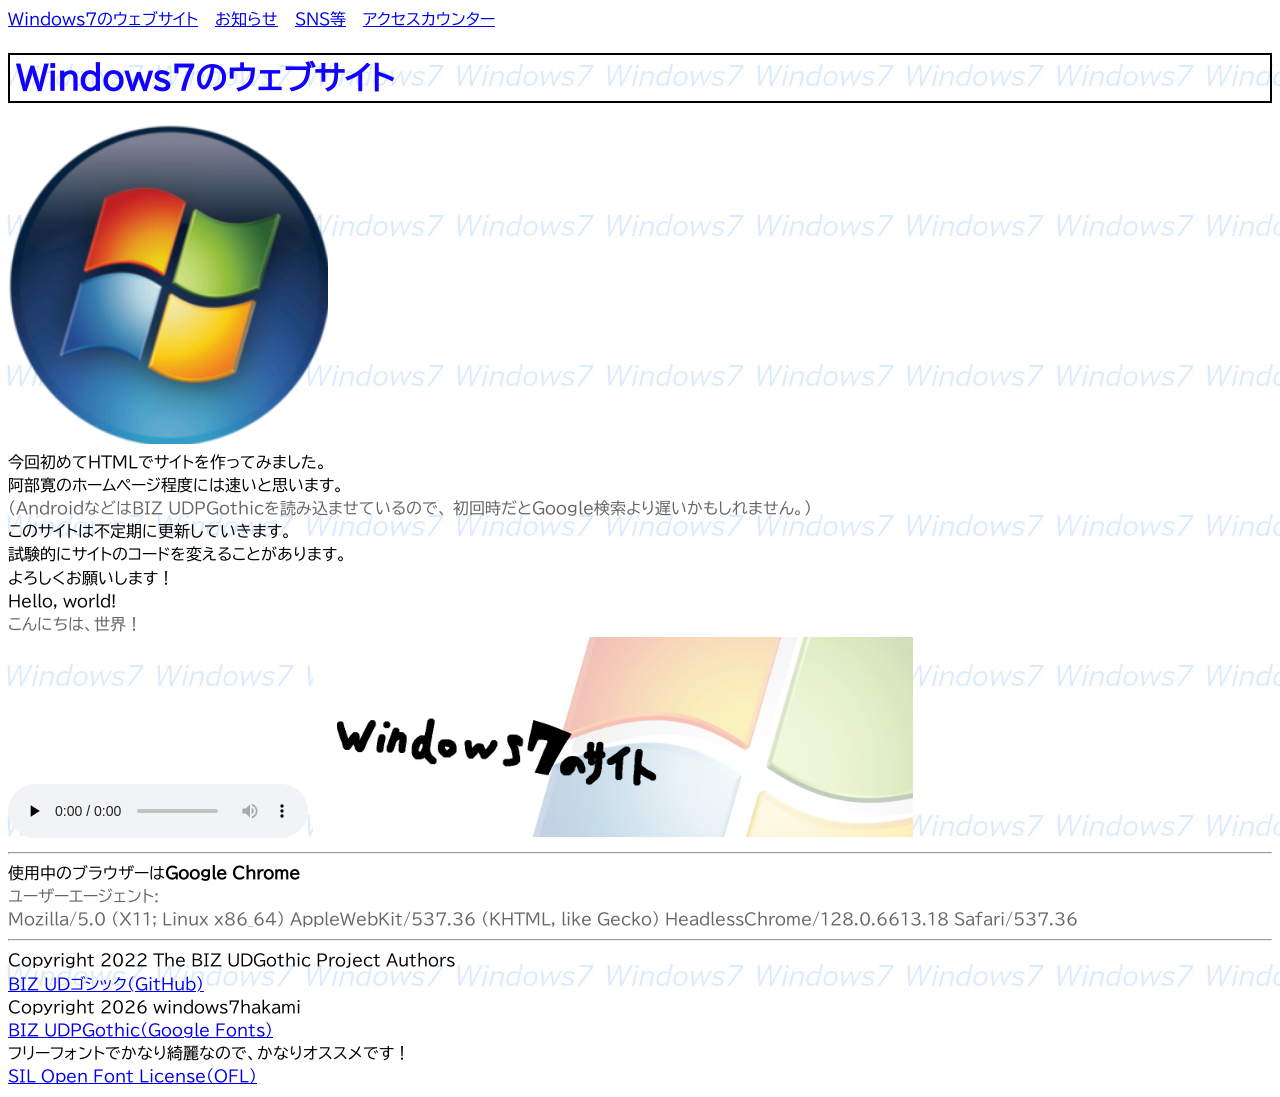
<file: index.html>
<!DOCTYPE html>
<html lang="ja">
<head>
<meta http-equiv="Content-Type" content="text/html; charset=UTF-8">
<title>Windows7のウェブサイト</title>
<meta name="viewport" content="width=device-width, initial-scale=1">
<meta name="description" content="Windows7のウェブサイト">
<link rel="icon" href="favicon.ico"/>
<link rel="shortcut icon" href="favicon.ico" type="image/x-icon">
<link rel="stylesheet" type="text/css" href="style.css">
</head>
<body>
<nav class="navigation">
<a href="index.html" class="nav-link">Windows7のウェブサイト</a>
<a href="News.html" class="nav-link">お知らせ</a>
<a href="SNS.html" class="nav-link">SNS等</a>
<a href="Moe_Counter.html" class="nav-link">アクセスカウンター</a>
</nav>
<main>
<h1>Windows7のウェブサイト</h1>
<img src="Win7_icon.png" width="256" height="256" alt="Windows7のアイコン">
<p>今回初めてHTMLでサイトを作ってみました。</p>
<p>阿部寛のホームページ程度には速いと思います。</p>
<p class="note">
(AndroidなどはBIZ UDPGothicを読み込ませているので、
初回時だとGoogle検索より遅いかもしれません。)</p>
<p>このサイトは不定期に更新していきます。</p>
<p>試験的にサイトのコードを変えることがあります。</p>
<p>よろしくお願いします！</p>
<p>Hello, world!</p>
<p class="note">
こんにちは、世界！</p>
<audio controls preload="none">
<source src="You-are-an-idiot.m4a" type="audio/mp4">
<source src="You-are-an-idiot.ogg" type="audio/ogg">
<p>オーディオタグを表示できません。<br>
ご使用中のブラウザーが古いか、HTML5に非対応です。<br>
できれば更新してからご使用ください。</p>
<p class="note">
(推奨ブラウザー⋯<br>
 HTML5にそこそこ対応しているブラウザー,<br>
 TLS 1.3に対応したブラウザー)</p>
</audio>
<img src="Site_bar.jpg" width="1500" height="500" alt="Windows7のサイト" class="responsive-img">
<hr>
<p>使用中のブラウザーは<b id="browser-result">判定中...</b></p>
<p class="note">ユーザーエージェント:<br><span id="ua-raw">取得中...</span></p>
<script type="text/javascript">
function detectBrowser(){
var ua=navigator.userAgent.toLowerCase();
if(ua.indexOf('nintendobrowser/5.2.')>= 0)return 'NetFront Browser NX（Nintendo Switch 2）';
if(ua.indexOf('nintendo switch')>= 0)return 'NetFront Browser NX（Nintendo Switch）';
if(ua.indexOf('nintendo wiiu')>= 0)return 'インターネットブラウザー（Nintendo Wii U）';
if(ua.indexOf('new nintendo 3ds')>= 0)return 'インターネットブラウザー（New Nintendo 3DS）';
if(ua.indexOf('nintendo 3ds')>= 0)return 'インターネットブラウザー（Nintendo 3DS）';
if(ua.indexOf('playstation 4')>= 0)return 'インターネットブラウザー（PlayStation 4）';
if(ua.indexOf('nx/')>= 0)return 'NetFront Browser NX';
if(ua.indexOf('nf/')>= 0)return 'NetFront Browser (NX)';
if(ua.indexOf('netfront/')>= 0)return 'NetFront Browser';
if(ua.indexOf('edg/')>= 0||ua.indexOf('edgios/')>= 0||ua.indexOf('edga/')>= 0||ua.indexOf('edge/')>= 0)return 'Microsoft Edge';
if (ua.indexOf('opr/') >= 0 || ua.indexOf('opt/') >= 0 ||ua.indexOf('opios/') >= 0 || ua.indexOf('opera/') >= 0) return 'Opera';
if(ua.indexOf('silk/')>= 0)return 'Amazon Silk';
if(ua.indexOf('samsungbrowser/')>= 0)return 'Samsungブラウザ';
if(ua.indexOf('arkweb/')>= 0)return 'HUAWEIブラウザ';
if(ua.indexOf('huaweibrowser/')>= 0)return 'HUAWEIブラウザ';
if(ua.indexOf('msie')>= 0||ua.indexOf('trident/')>= 0)return 'Internet Explorer';
if(ua.indexOf('airsky')>= 0)return 'AirSky Browser';
if(ua.indexOf('firefox/')>= 0||ua.indexOf('fxios/')>= 0)return 'Mozilla Firefox';
if(ua.indexOf('aozora')>= 0)return 'Aozora Browser (Mini)';
if(ua.indexOf('; wv')>= 0)return 'WebView（ベース）';
if(ua.indexOf('chrome/')>= 0||ua.indexOf('crios/')>= 0)return 'Google Chrome';
if(ua.indexOf('safari/')>= 0)return 'Safari';
if(ua.indexOf('webkit/')>= 0)return 'AppleWebKitベース';
if(ua.indexOf('netsurf/')>= 0)return 'NetSurf';
return '不明';
}
function safeSetText(element, text) {
if (!element) return;
while (element.firstChild) {
element.removeChild(element.firstChild);
}
element.appendChild(document.createTextNode(text));
}
var resElem=document.getElementById('browser-result');
var rawElem=document.getElementById('ua-raw');
safeSetText(resElem, detectBrowser());
safeSetText(rawElem, navigator.userAgent);
</script>
<noscript>
<p>JavaScriptが無効になっています。<br>
できればJavaScriptを有効にしてからご使用ください。</p>
<p class="note">
(有効にできない場合、できればご使用しないでください。<br>
 そのブラウザーに熱意があればいいですが。)</p>
</noscript>
<hr>
<footer>
<p>Copyright 2022 The BIZ UDGothic Project Authors</p>
<a href="https://github.com/googlefonts/morisawa-biz-ud-gothic">
BIZ UDゴシック(GitHub)</a>
<p>Copyright 2026 windows7hakami</p>
</footer>
<a href="https://fonts.google.com/specimen/BIZ+UDPGothic">
BIZ UDPGothic(Google Fonts)</a>
<p>フリーフォントでかなり綺麗なので、かなりオススメです！</p>
<a href="OFL.txt">
SIL Open Font License(OFL)</a>
</main>
</body>
</html>
</file>
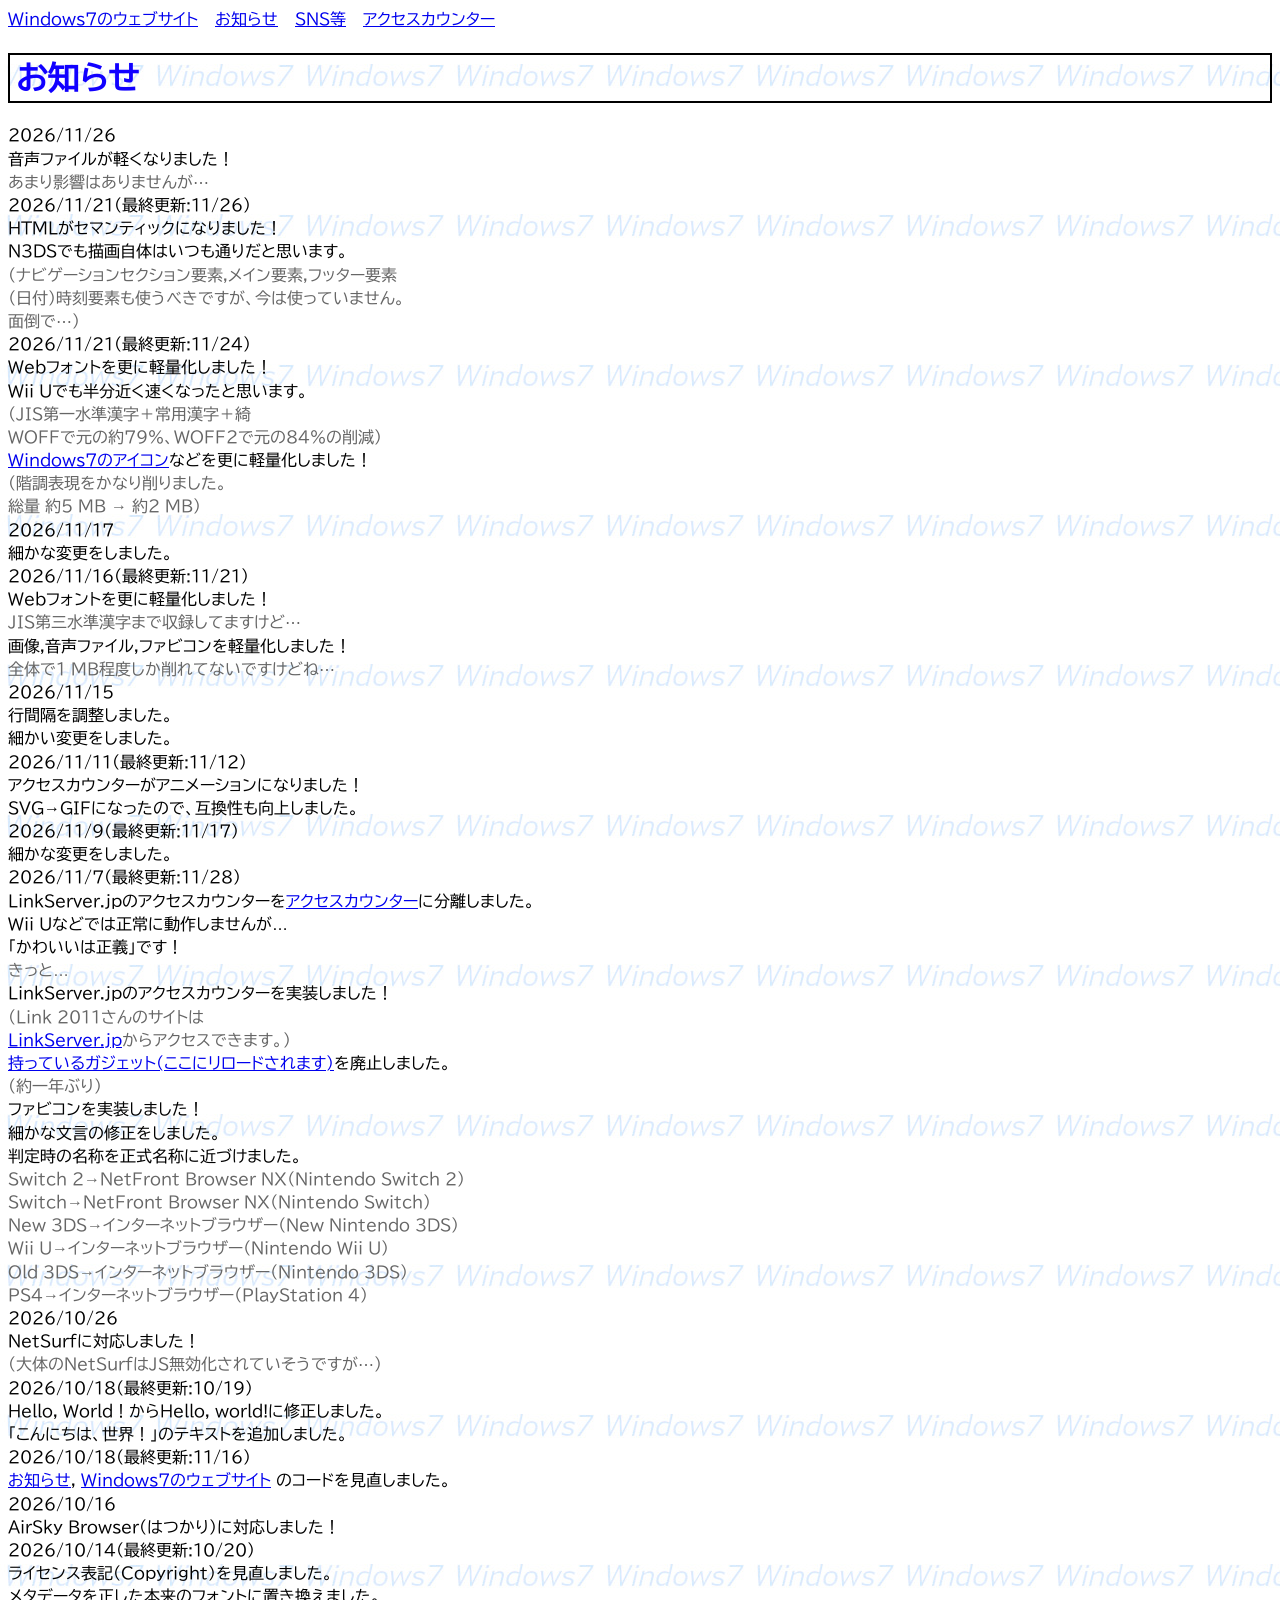
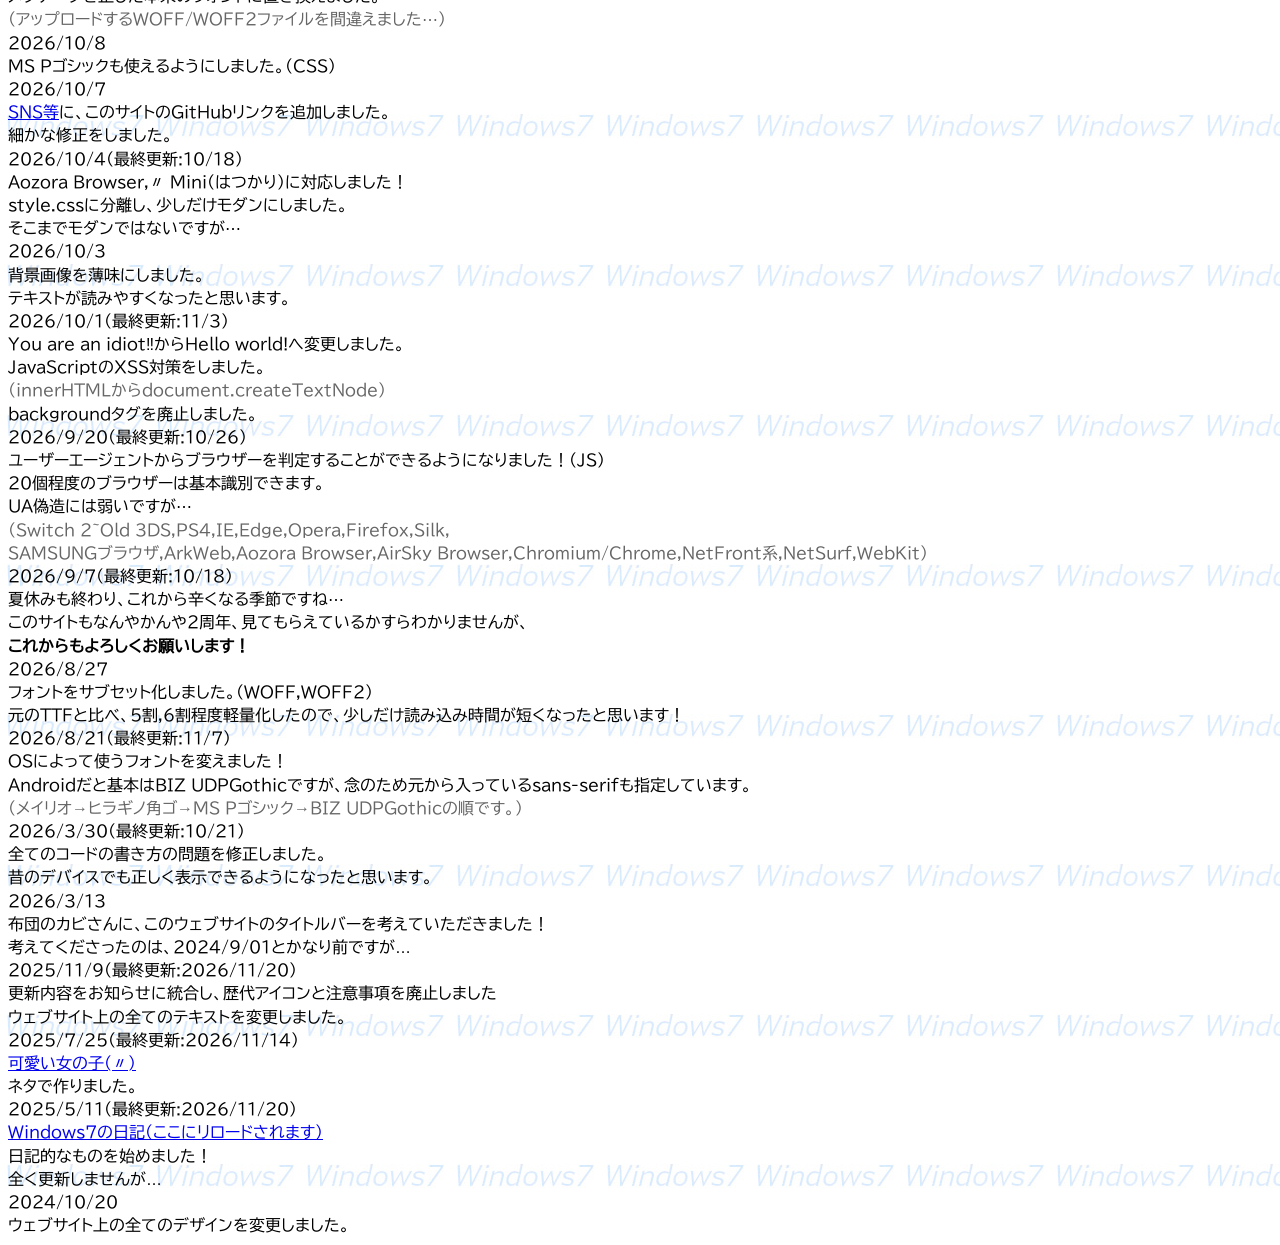
<file: News.html>
<!DOCTYPE html>
<html lang="ja">
<head>
<meta http-equiv="Content-Type" content="text/html; charset=UTF-8">
<title>お知らせ</title>
<meta name="viewport" content="width=device-width, initial-scale=1">
<meta name="description" content="『Windows7のウェブサイト』のお知らせです。">
<link rel="icon" href="favicon.ico"/>
<link rel="shortcut icon" href="favicon.ico" type="image/x-icon">
<link rel="stylesheet" type="text/css" href="style.css">
</head>
<body>
<nav class="navigation">
<a href="index.html" class="nav-link">Windows7のウェブサイト</a>
<a href="News.html" class="nav-link">お知らせ</a>
<a href="SNS.html" class="nav-link">SNS等</a>
<a href="Moe_Counter.html" class="nav-link">アクセスカウンター</a>
</nav>
<main>
<h1>お知らせ</h1>
<p>2026/11/26</p>
<p>音声ファイルが軽くなりました！</p>
<p class="note">
あまり影響はありませんが⋯</p>
<p>2026/11/21(最終更新:11/26)</p>
<p>HTMLがセマンティックになりました！<br>
N3DSでも描画自体はいつも通りだと思います。</p>
<p class="note">
(ナビゲーションセクション要素,メイン要素,フッター要素
<br>
（日付）時刻要素も使うべきですが、今は使っていません。<br>
 面倒で⋯)</p>
<p>2026/11/21(最終更新:11/24)</p>
<p>Webフォントを更に軽量化しました！<br>
Wii Uでも半分近く速くなったと思います。</p>
<p class="note">
(JIS第一水準漢字＋常用漢字＋綺<br>
WOFFで元の約79%、WOFF2で元の84%の削減)</p>
<p><a href="Win7_icon.png">Windows7のアイコン</a>などを更に軽量化しました！</p>
<p class="note">
(階調表現をかなり削りました。<br>
 総量 約5 MB → 約2 MB)</p>
<p>2026/11/17</p>
<p>細かな変更をしました。</p>
<p>2026/11/16(最終更新:11/21)</p>
<p>Webフォントを更に軽量化しました！</p>
<p class="note">
JIS第三水準漢字まで収録してますけど⋯</p>
<p>画像,音声ファイル,ファビコンを軽量化しました！</p>
<p class="note">
全体で1 MB程度しか削れてないですけどね⋯</p>
<p>2026/11/15</p>
<p>行間隔を調整しました。</p>
<p>細かい変更をしました。</p>
<p>2026/11/11(最終更新:11/12)</p>
<p>アクセスカウンターがアニメーションになりました！<br>
SVG→GIFになったので、互換性も向上しました。</p>
<p>2026/11/9(最終更新:11/17)</p>
<p>細かな変更をしました。</p>
<p>2026/11/7(最終更新:11/28)</p>
<p>LinkServer.jpのアクセスカウンターを<a href="Moe_Counter.html">アクセスカウンター</a>に分離しました。<br>
Wii Uなどでは正常に動作しませんが…<br>
「かわいいは正義」です！</p>
<p class="note">
きっと…</p>
<p>LinkServer.jpのアクセスカウンターを実装しました！</p>
<p class="note">
(Link 2011さんのサイトは<br>
<a href="https://linkserver.jp/">LinkServer.jp</a>からアクセスできます。)</p>
<p><a href="News.html">持っているガジェット(ここにリロードされます)</a>を廃止しました。</p>
<p class="note">
(約一年ぶり)</p>
<p>ファビコンを実装しました！</p>
<p>細かな文言の修正をしました。</p>
<p>判定時の名称を正式名称に近づけました。</p>
<p class="note">
Switch 2→NetFront Browser NX（Nintendo Switch 2）<br>
Switch→NetFront Browser NX（Nintendo Switch）<br>
New 3DS→インターネットブラウザー（New Nintendo 3DS）<br>
Wii U→インターネットブラウザー（Nintendo Wii U）<br>
Old 3DS→インターネットブラウザー（Nintendo 3DS）<br>
PS4→インターネットブラウザー（PlayStation 4）
</p>
<p>2026/10/26</p>
<p>NetSurfに対応しました！</p>
<p class="note">
(大体のNetSurfはJS無効化されていそうですが⋯)</p>
<p>2026/10/18(最終更新:10/19)</p>
<p>Hello, World！からHello, world!に修正しました。</p>
<p>「こんにちは、世界！」のテキストを追加しました。</p>
<p>2026/10/18(最終更新:11/16)</p>
<p><a href="News.html">お知らせ</a>,
<a href="index.html">Windows7のウェブサイト</a>
のコードを見直しました。</p>
<p>2026/10/16</p>
<p>AirSky Browser(はつかり)に対応しました！</p>
<p>2026/10/14(最終更新:10/20)</p>
<p>ライセンス表記(Copyright)を見直しました。</p>
<p>メタデータを正した本来のフォントに置き換えました。</p>
<p class="note">
(アップロードするWOFF/WOFF2ファイルを間違えました⋯)</p>
<p>2026/10/8</p>
<p>ＭＳ Ｐゴシックも使えるようにしました。(CSS)</p>
<p>2026/10/7</p>
<p><a href="SNS.html">SNS等</a>に、このサイトのGitHubリンクを追加しました。</p>
<p>細かな修正をしました。</p>
<p>2026/10/4(最終更新:10/18)</p>
<p>Aozora Browser,〃 Mini(はつかり)に対応しました！</p>
<p>style.cssに分離し、少しだけモダンにしました。<br>
そこまでモダンではないですが⋯</p>
<p>2026/10/3</p>
<p>背景画像を薄味にしました。<br>
テキストが読みやすくなったと思います。</p>
<p>2026/10/1(最終更新:11/3)</p>
<p>You are an idiot‼からHello world!へ変更しました。</p>
<p>JavaScriptのXSS対策をしました。</p>
<p class="note">
(innerHTMLからdocument.createTextNode)</p>
<p>backgroundタグを廃止しました。</p>
<p>2026/9/20(最終更新:10/26)</p>
<p>ユーザーエージェントからブラウザーを判定することができるようになりました！(JS)</p>
<p>20個程度のブラウザーは基本識別できます。<br>
UA偽造には弱いですが⋯</p>
<p class="note">
(Switch 2~Old 3DS,PS4,IE,Edge,Opera,Firefox,Silk,<br>
SAMSUNGブラウザ,ArkWeb,Aozora Browser,AirSky Browser,Chromium/Chrome,NetFront系,NetSurf,WebKit)</p>
<p>2026/9/7(最終更新:10/18)</p>
<p>夏休みも終わり、これから辛くなる季節ですね⋯<br>
このサイトもなんやかんや2周年、見てもらえているかすらわかりませんが、<br>
<b>これからもよろしくお願いします！</b></p>
<p>2026/8/27</p>
<p>フォントをサブセット化しました。(WOFF,WOFF2)</p>
<p>元のTTFと比べ、5割,6割程度軽量化したので、少しだけ読み込み時間が短くなったと思います！</p>
<p>2026/8/21(最終更新:11/7)</p>
<p>OSによって使うフォントを変えました！</p>
<p>Androidだと基本はBIZ UDPGothicですが、念のため元から入っているsans-serifも指定しています。</p>
<p class="note">
(メイリオ→ヒラギノ角ゴ→ＭＳ Ｐゴシック→BIZ UDPGothicの順です。)</p>
<p>2026/3/30(最終更新:10/21)</p>
<p>全てのコードの書き方の問題を修正しました。</p>
<p>昔のデバイスでも正しく表示できるようになったと思います。</p>
<p>2026/3/13</p>
<p>布団のカビさんに、このウェブサイトのタイトルバーを考えていただきました！</p>
<p>考えてくださったのは、2024/9/01とかなり前ですが…</p>
<p>2025/11/9(最終更新:2026/11/20)</p>
<p>更新内容をお知らせに統合し、歴代アイコンと注意事項を廃止しました</p>
<p>ウェブサイト上の全てのテキストを変更しました。</p>
<p>2025/7/25(最終更新:2026/11/14)</p>
<a href="News.html">可愛い女の子(〃)</a>
<p>ネタで作りました。</p>
<p>2025/5/11(最終更新:2026/11/20)</p>
<a href="News.html">Windows7の日記(ここにリロードされます)</a>
<p>日記的なものを始めました！</p>
<p>全く更新しませんが…</p>
<p>2024/10/20</p>
<p>ウェブサイト上の全てのデザインを変更しました。</p>
</main>
</body>
</html>
</file>
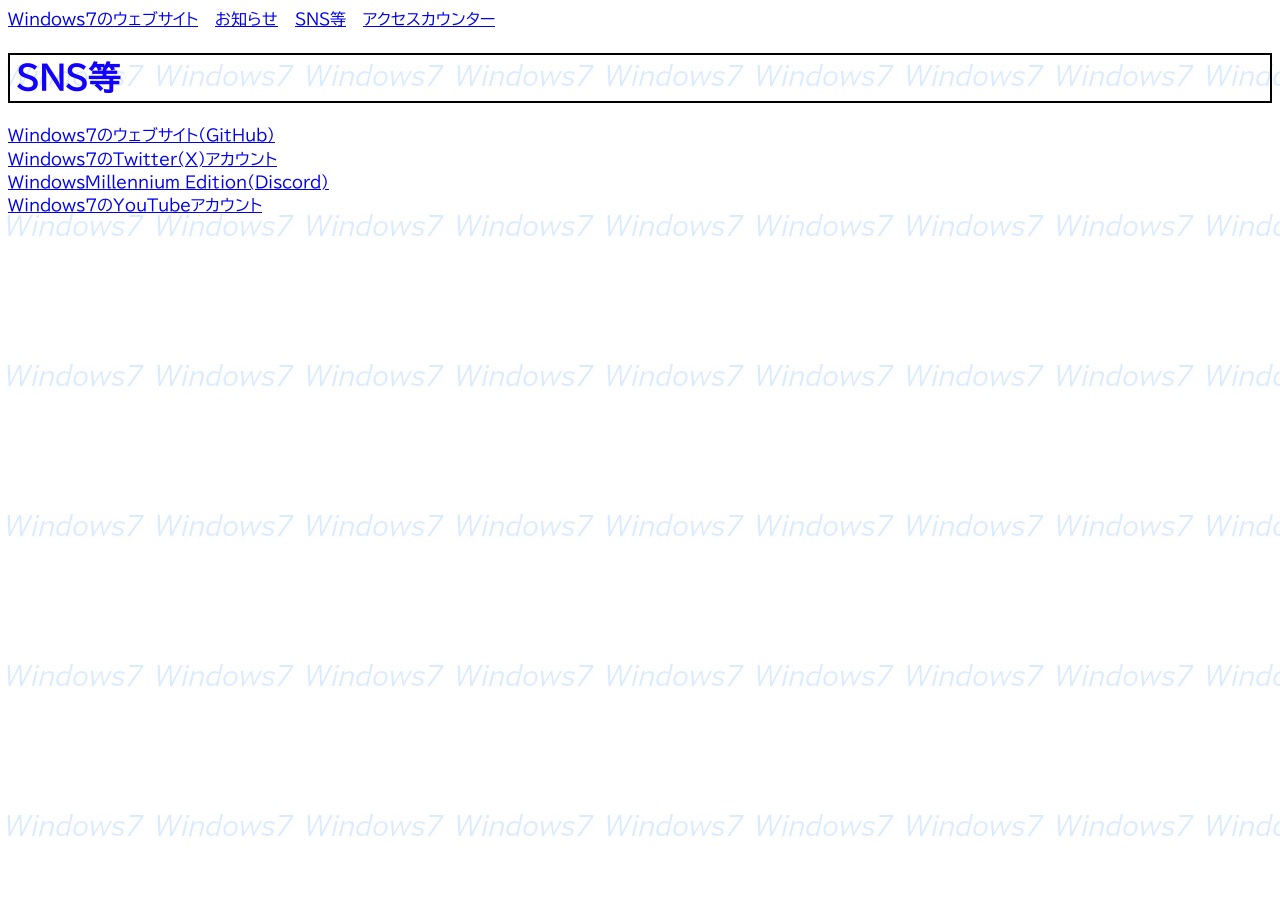
<file: SNS.html>
<!DOCTYPE html>
<html lang="ja">
<head>
<meta http-equiv="Content-Type" content="text/html; charset=UTF-8">
<title>SNS等</title>
<meta name="viewport" content="width=device-width, initial-scale=1">
<meta name="description" content="『Windows7のウェブサイト』のSNSのまとめです。">
<link rel="icon" href="favicon.ico"/>
<link rel="shortcut icon" href="favicon.ico" type="image/x-icon">
<link rel="stylesheet" type="text/css" href="style.css">
</head>
<body>
<nav class="navigation">
<a href="index.html" class="nav-link">Windows7のウェブサイト</a>
<a href="News.html" class="nav-link">お知らせ</a>
<a href="SNS.html" class="nav-link">SNS等</a>
<a href="Moe_Counter.html" class="nav-link">アクセスカウンター</a>
</nav>
<main>
<h1>SNS等</h1>
<p><a href="https://github.com/windows7hakami/windows7hakami.github.io/">
Windows7のウェブサイト(GitHub)</a></p>
<p><a href="https://x.com/Windows7hakami/">
Windows7のTwitter(X)アカウント</a></p>
<p><a href="https://discord.gg/uJ3ApazaR5/">
WindowsMillennium Edition(Discord)</a></p>
<p><a href="https://www.youtube.com/@Windows7douga/">
Windows7のYouTubeアカウント</a></p>
</main>
</body>
</html>
</file>
<file: style.css>
@charset "utf-8";
@font-face {
font-family: "Subset";
src: url("Subset.woff2") format("woff2"),
url("Subset.woff") format("woff");
font-display: swap;
}

body {
font-family: "Meiryo", "メイリオ", "Hiragino Sans", "Hiragino Kaku Gothic ProN", "ヒラギノ角ゴシック", "MS PGothic", "ＭＳ Ｐゴシック", "Subset", sans-serif;
font-style: normal;
font-weight: 400;
line-height: 1.45;
background-image: url("Windows7_usuaji.jpg");
}

main, nav, footer { display: block; }

h1{
border: 2px solid #000000;
color:#1100ff;
padding: 0em 0.2em;
}

p {
margin-top: 0;
margin-bottom: 0;
}

.nav-link {
margin-right: 12px;
}

img {
max-width: 320px;
width: 100%;
height: auto;
}

.note { color: #666; }

.responsive-img {
max-width: 600px;
margin-top: 0.05em;
margin-bottom: 0.05em;
}

.Counter {
max-width: 400px;
}
</file>
